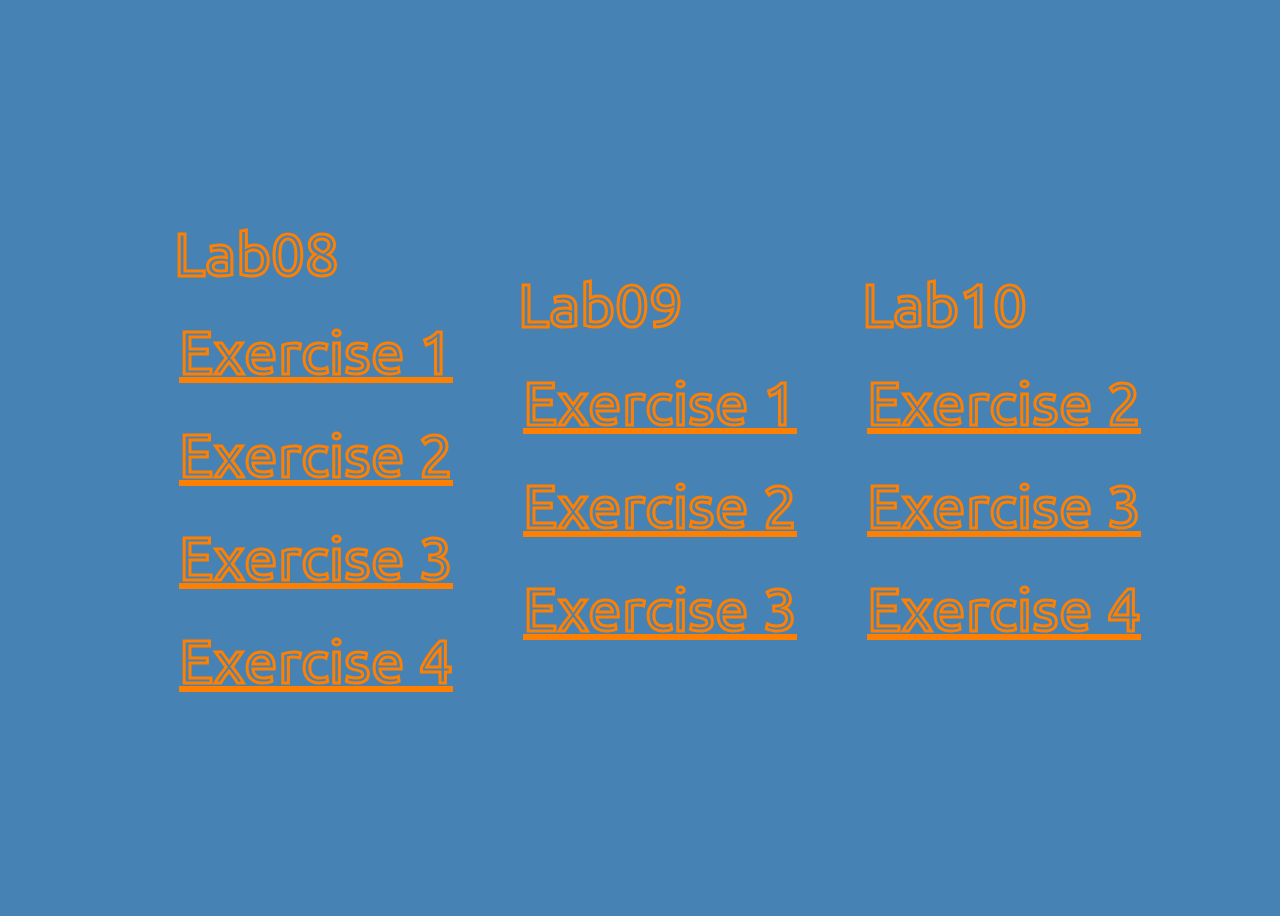
<file: index.html>
<html>
  <head>
    <title>Jordan Cedeno</title>
    <link href="style.css" rel="stylesheet" />
  </head>

  <body>
    <ul>
      <li class="title">Lab08</li>
      <li>
        <a href="Lab08/Exercise 1/passValid.html" target="_blank">Exercise 1</a>
      </li>
      <li>
        <a href="Lab08/Exercise 2/slideshow.html" target="_blank">Exercise 2</a>
      </li>
      <li>
        <a href="Lab08/Exercise 3/PersonalProfile.html" target="_blank"
          >Exercise 3</a
        >
      </li>
      <li>
        <a href="Lab08/Exercise 4/CSSManipulation.html" target="_blank"
          >Exercise 4</a
        >
      </li>
    </ul>

    <ul>
      <li class="title">Lab09</li>
      <li>
        <a href="Lab9/Exercise1/multTable.php" target="_blank">Exercise 1</a>
      </li>
      <li>
        <a href="Lab9/Exercise2/Quiz.html" target="_blank">Exercise 2</a>
      </li>
      <li>
        <a href="Lab9/Exercise3/customerFrontend.html" target="_blank">Exercise 3</a>
      </li>
    </ul>

        <ul>
      <li class="title">Lab10</li>
      <li>
        <a href="Lab10/Exercise2/CreateUser.html" target="_blank">Exercise 2</a>
      </li>
      <li>
        <a href="Lab10/Exercise3/CreatePosts.html" target="_blank">Exercise 3</a>
      </li>
      <li>
        <a href="Lab10/Exercise4/AdminHome.html" target="_blank">Exercise 4</a>
      </li>
    </ul>
  </body>
</html>
</file>
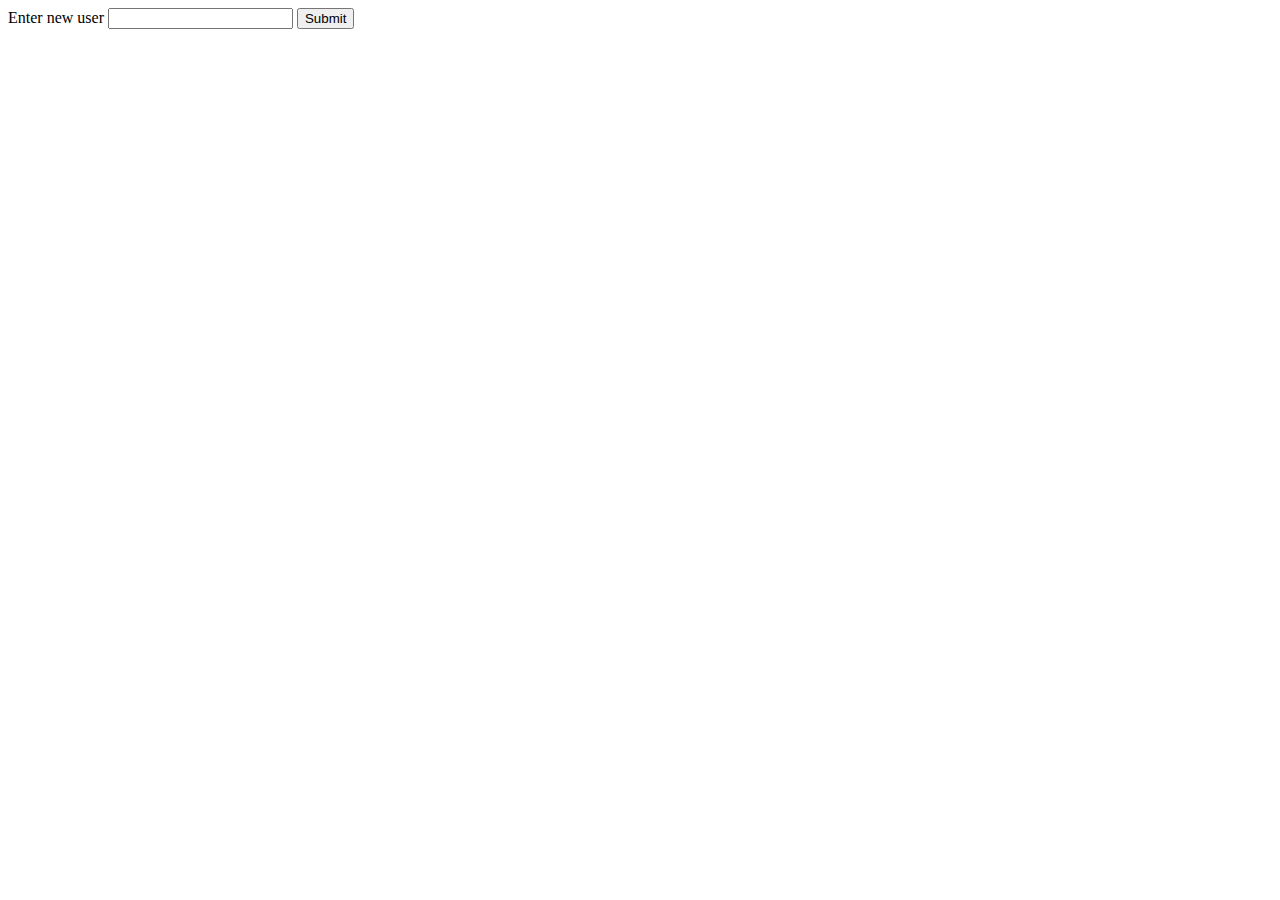
<file: Exercise2/CreateUser.html>
<html>
  <head>
    <title>Create User</title>
  </head>

  <body>
    <form action="CreateUser.php" method="post">
      <label for="user"> Enter new user</label>
      <input type="text" id="user" name="user" required/>
      <input type="submit" />
    </form>
  </body>
</html>
</file>
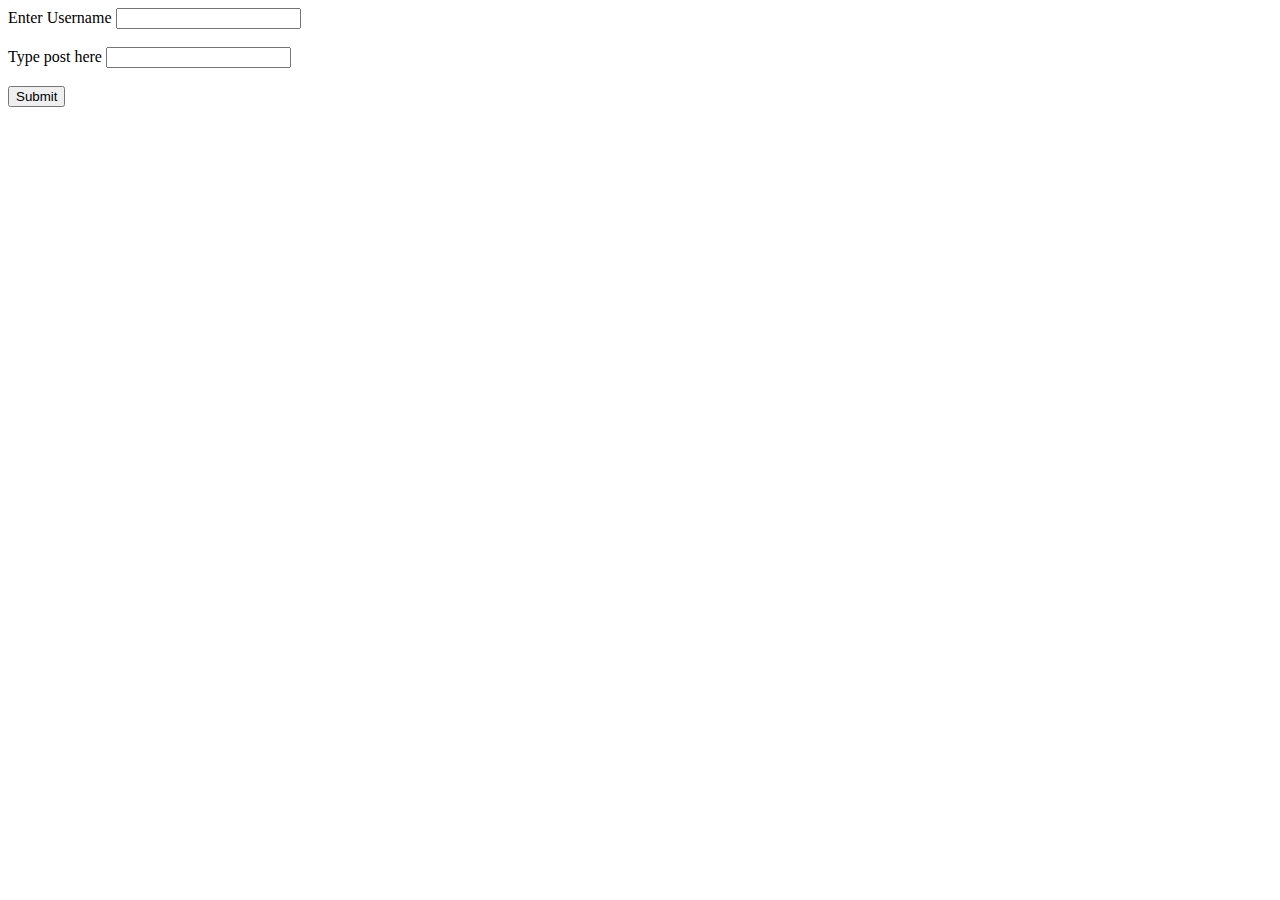
<file: Exercise3/CreatePosts.html>
<html>
  <head>
    <title>Create Posts</title>
  </head>

  <body>
    <form action="CreatePosts.php" method="post">
      <label for="user">Enter Username</label>
      <input type="text" id="user" name="user" required />
      <br />
      <br />
      <label for="post"> Type post here</label>
      <input type="text" id="post" name="post" required />
      <br />
      <br />
      <input type="submit" />
    </form>
  </body>
</html>
</file>
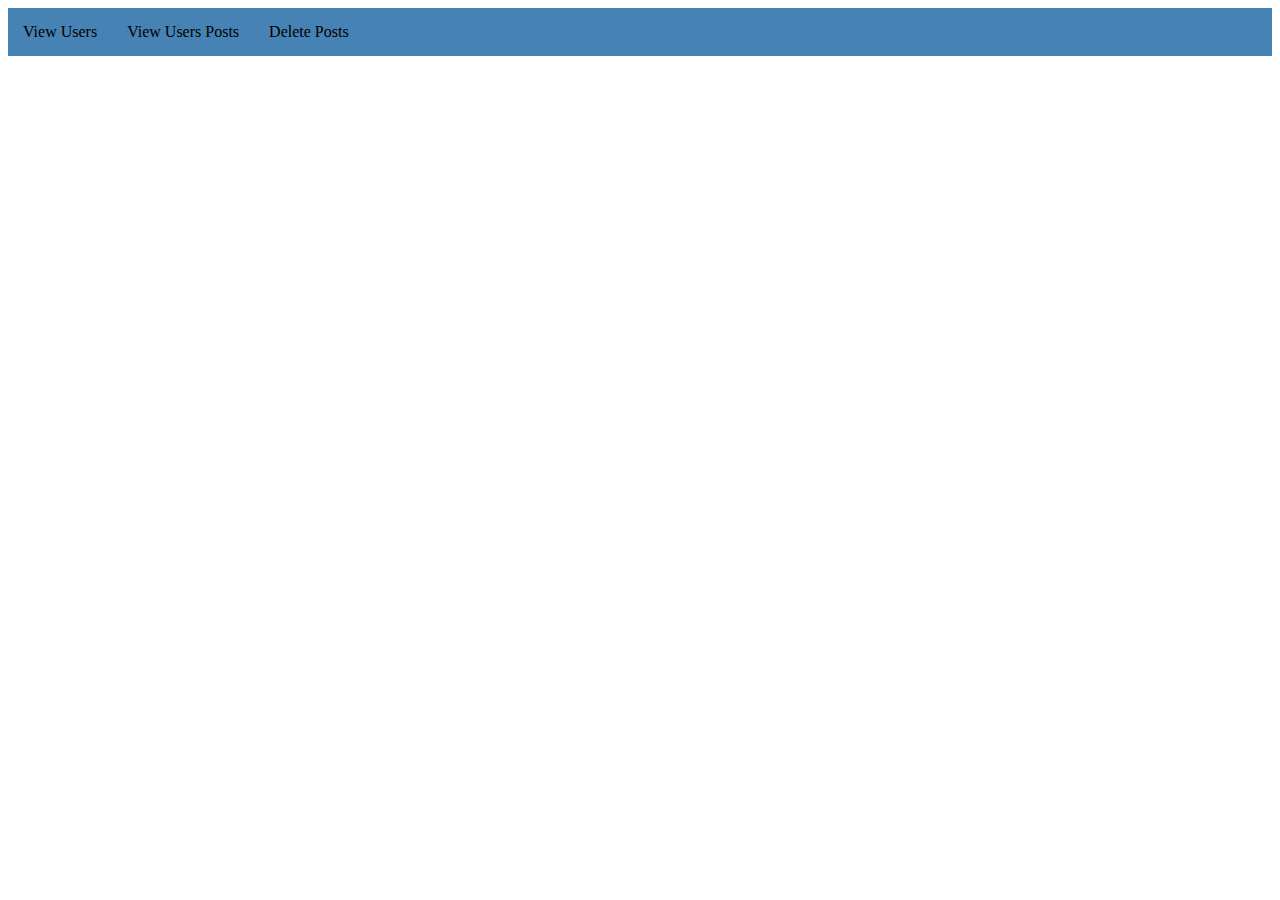
<file: Exercise4/AdminHome.html>
<html>
  <head>
    <title>Admin Home</title>
    <link href="style.css" rel="stylesheet" />
  </head>

  <body>
    <ul>
      <li><a href="../Exercise5/ViewUsers.php" target="_blank">View Users</a></li>
      <li><a href="../Exercise6/ViewUserPosts.html" target="_blank">View Users Posts</a></li>
      <li><a href="../Exercise7/DeletePost.html" target="_blank">Delete Posts</a></li>
    </ul>
  </body>
</html>
</file>
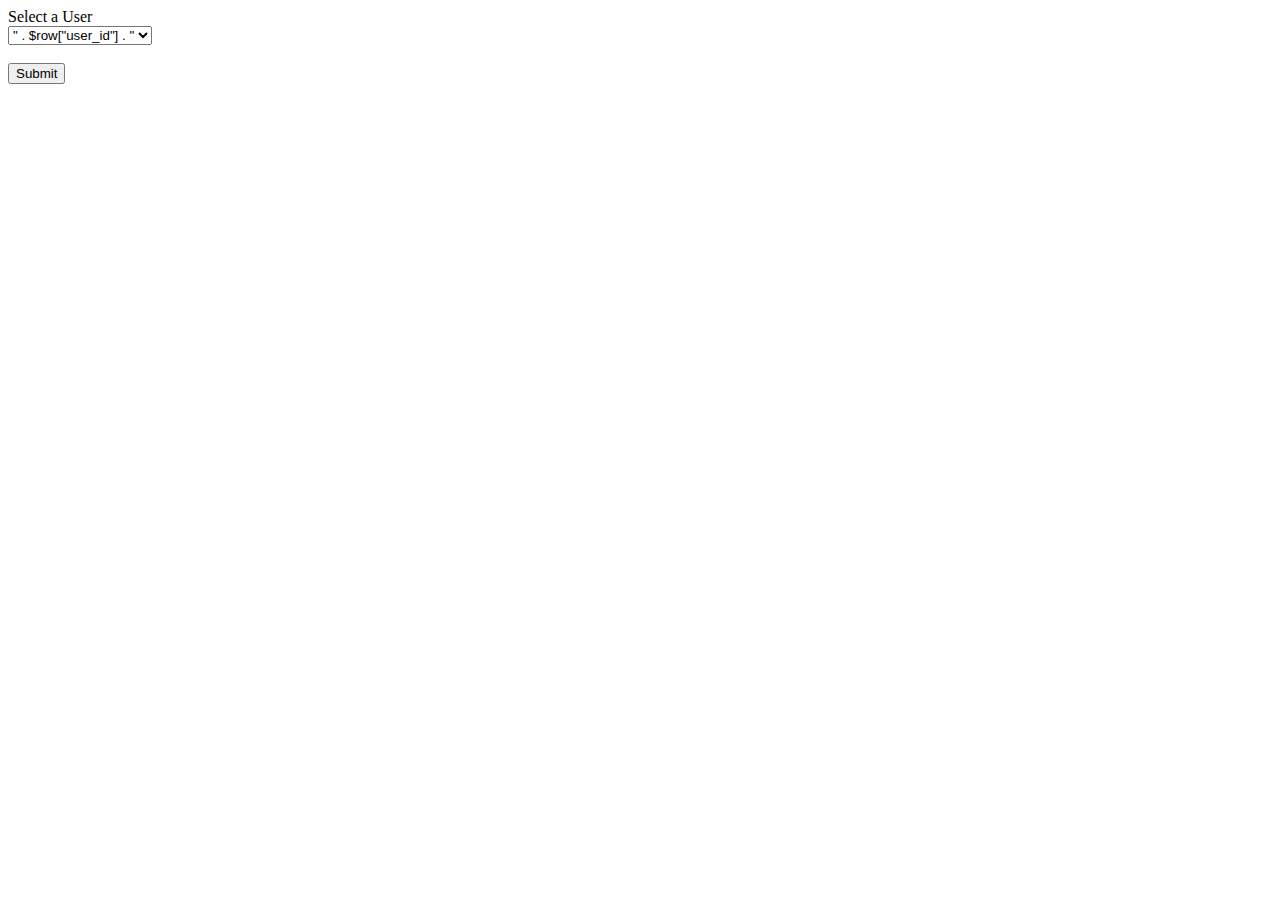
<file: Exercise6/ViewUserPosts.html>
<html>
  <head>
    <title>View User Posts</title>
  </head>

  <body>
    <form action="ViewUserPosts.php" method="post">
      <label for="user_id">Select a User</label>
      <br>
      <select name="user_id" id="user_id">
      <?php
        $hostname = "129.237.87.5";
        $username = "j149c752";
        $password = "LekeiN7c";
        $database = "j149c752";
        $mysqli = new mysqli($hostname, $username, $password, $database);

        if ($mysqli->connect_errno) { 
          printf("Connect failed: %s\n",$mysqli->connect_error); 
          exit(); 
        }

        $query = "SELECT user_id FROM Users";
        $result = mysqli_query($mysqli, $query);

        while($row = mysqli_fetch_assoc($result)){
          echo "<option value ='" . $row["user_id"] . "'>" . $row["user_id"] . "</option>";
        }
        $mysqli->close();
      ?>
      </select>
      <br>
      <br>
      <input type="submit">  
    </form>
  </body>
</html>
</file>
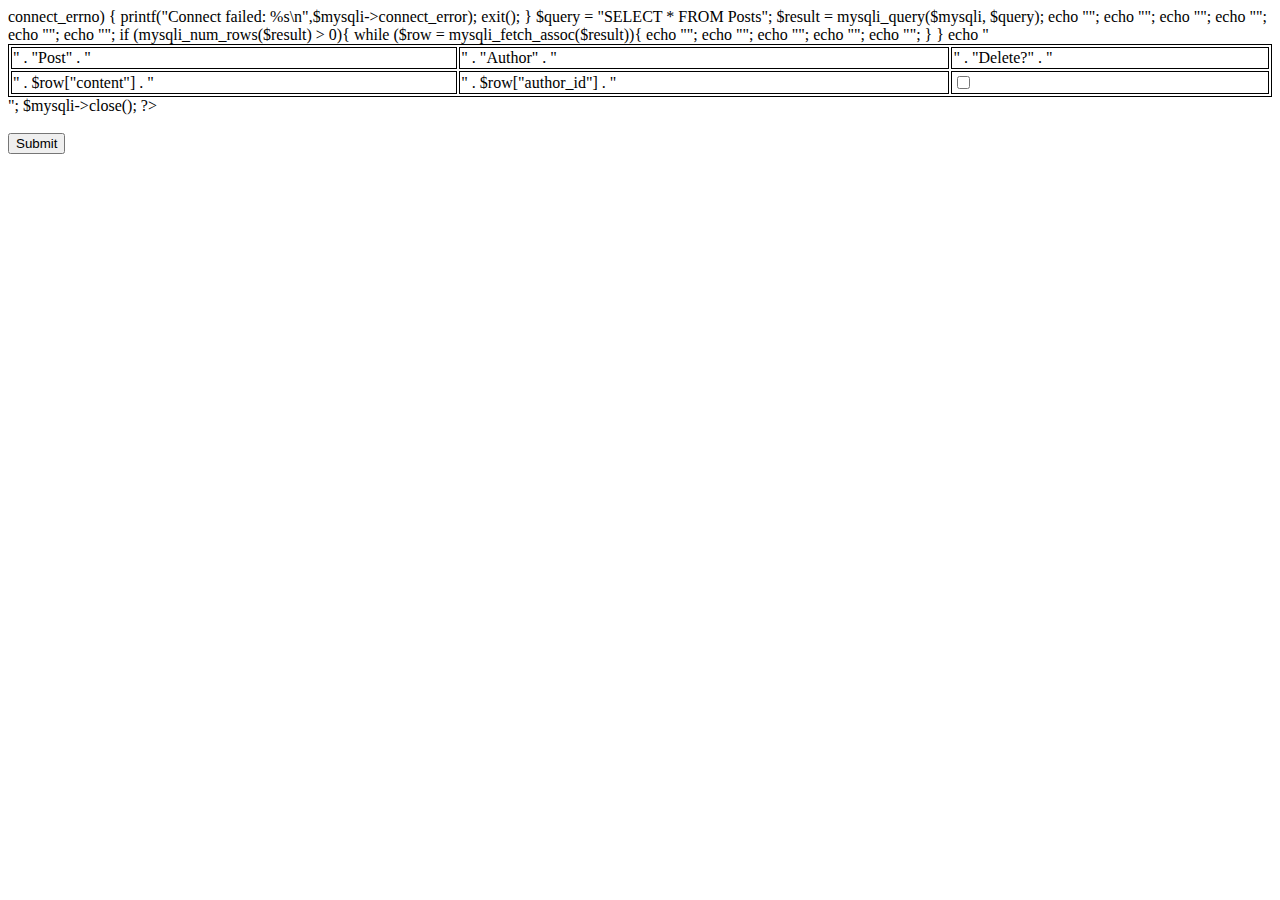
<file: Exercise7/DeletePost.html>
<html>
  <head>
    <title>Delete User Posts</title>
  </head>

  <body>
    <form action="DeletePost.php" method="post">
      <?php
        $hostname = "129.237.87.5";
        $username = "j149c752";
        $password = "LekeiN7c";
        $database = "j149c752";
        $mysqli = new mysqli($hostname, $username, $password, $database);

        if ($mysqli->connect_errno) { 
          printf("Connect failed: %s\n",$mysqli->connect_error); 
          exit(); 
        }

        $query = "SELECT * FROM Posts";
        $result = mysqli_query($mysqli, $query);

        echo "<table style='border: 1px solid; width: 100%'>";
                echo "<tr>";
                echo "<td style='border: 1px solid'>" . "Post" . "</td>";
                echo "<td style='border: 1px solid'>" . "Author" . "</td>";
                echo "<td style='border: 1px solid'>" . "Delete?" . "</td>";
                echo "</tr>";
                if (mysqli_num_rows($result) > 0){
                    while ($row = mysqli_fetch_assoc($result)){
                        echo "<tr>";
                        echo "<td style='border: 1px solid'>" . $row["content"] . "</td>";
                        echo "<td style='border: 1px solid'>" . $row["author_id"] . "</td>";
                        echo "<td style='border: 1px solid'><input type='checkbox' name='" . $row["post_id"] . "'></td>";
                        echo "</tr>";
                    }
                }
                echo "</table>";
        $mysqli->close();
      ?>
      <br>
      <br>
      <input type="submit">  
    </form>
  </body>
</html>
</file>
<file: style.css>
@import url("https://fonts.googleapis.com/css2?family=Ubuntu&display=swap");

body {
  display: flex;
  height: 100%;
  justify-content: center;
  align-items: center;
  text-align: center;
  background: #4682b4;
}

ul {
  display: flex;
  flex-direction: column;
  align-items: start;
  list-style-type: none;
}

li {
  padding: 10px;
}

.title {
  font-family: "Ubuntu", sans-serif;
  font-size: 45pt;
  -webkit-text-stroke: 3px #ff8000;
  color: transparent;
}

a {
  font-family: "Ubuntu", sans-serif;
  font-size: 45pt;
  position: relative;
  display: block;
  padding: 5px;
  -webkit-text-stroke: 3px #ff8000;
  color: transparent;
  background: linear-gradient(#ff8000 0 100%) left / 0 no-repeat;
  transition: 0.3s linear;
}

a:hover {
  background-size: 100%;
  color: #4682b4;
}
</file>
<file: Exercise4/style.css>
ul {
  list-style-type: none;
  margin: 0;
  padding: 0;
  overflow: hidden;
  background-color: #4682b4;
}

li {
  float: left;
}

li a {
  display: block;
  color: black;
  text-align: center;
  padding: 15px 15px;
  text-decoration: none;
}

li a:hover {
  background-color: #ff8000;
}
</file>
